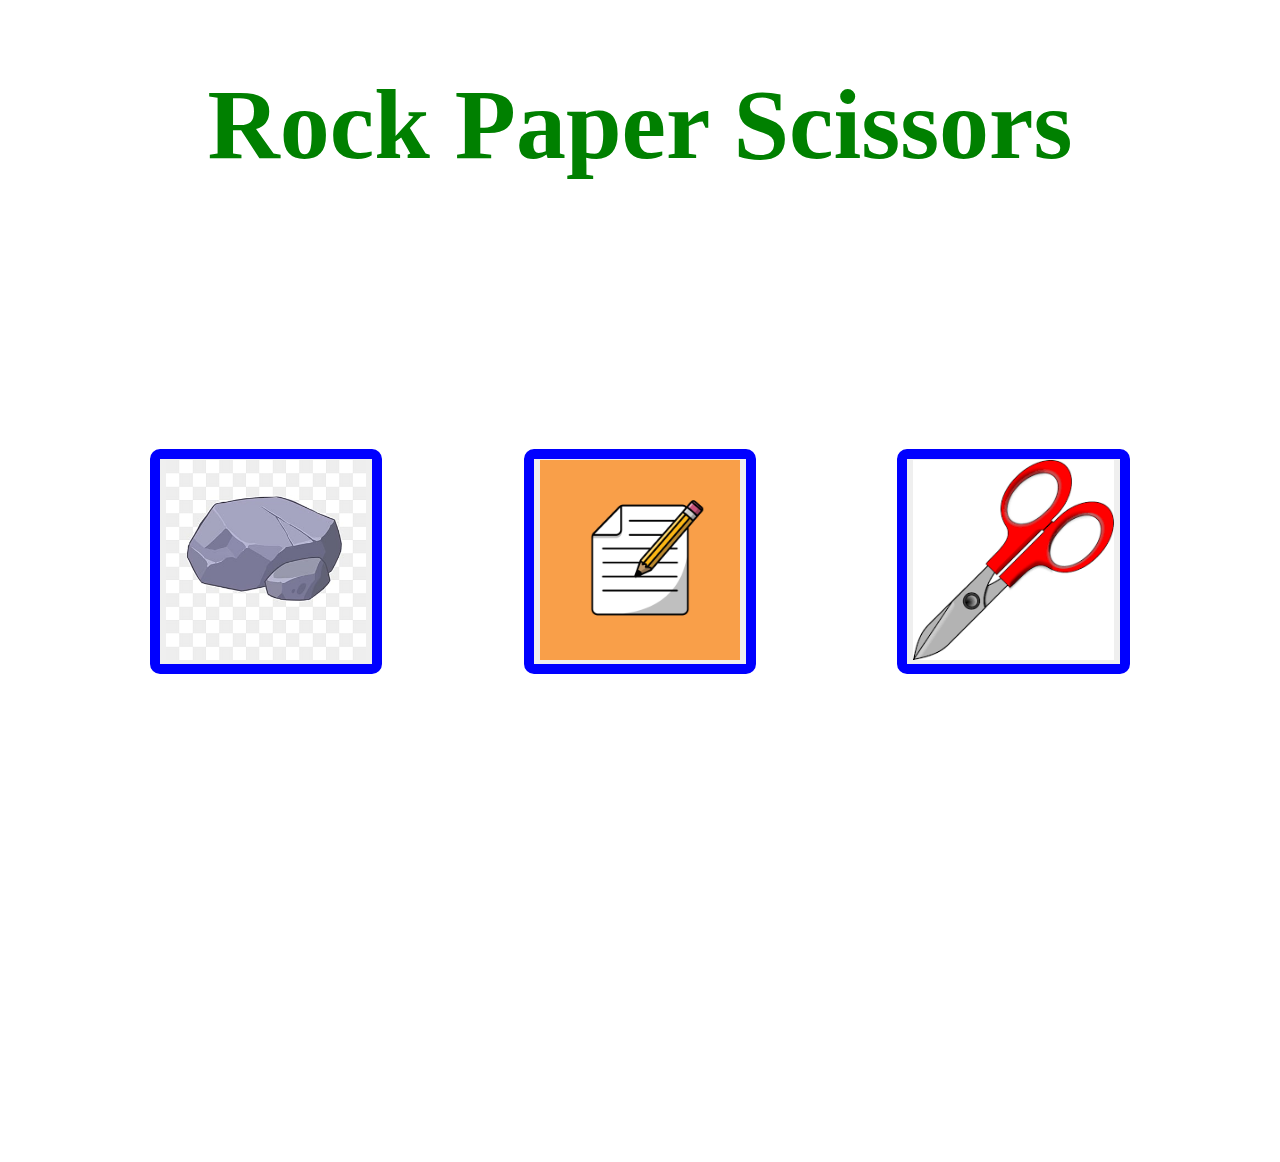
<file: index.html>
<!DOCTYPE html>
<html lang="en">
  <head>
    <meta charset="UTF-8" />
    <meta name="viewport" content="width=device-width, initial-scale=1.0" />
    <link rel="stylesheet" href="./styles.css" />
    <title>Rock Paper Scissors</title>
  </head>
  <body>
    <h1>Rock Paper Scissors</h1>

    <div class="btns-container">
      <div>
        <button class="rock-btn" value="rock">
          <img src="./images/rock.jpg" alt="" class="rock-img" />
        </button>
      </div>

      <div>
        <button class="paper-btn" value="paper">
          <img src="./images/paper.jpg" alt="" class="paper-img" />
        </button>
      </div>

      <div>
        <button class="scissors-btn" value="scissors">
          <img src="./images/scissors.png" alt="" class="scissors-img" />
        </button>
      </div>
    </div>

    <div class="scores-container">
      <p class="pScore"></p>

      <p class="cScore"></p>
    </div>

    <div class="result-container"></div>
    <script src="./rps.js"></script>
  </body>
</html>
</file>
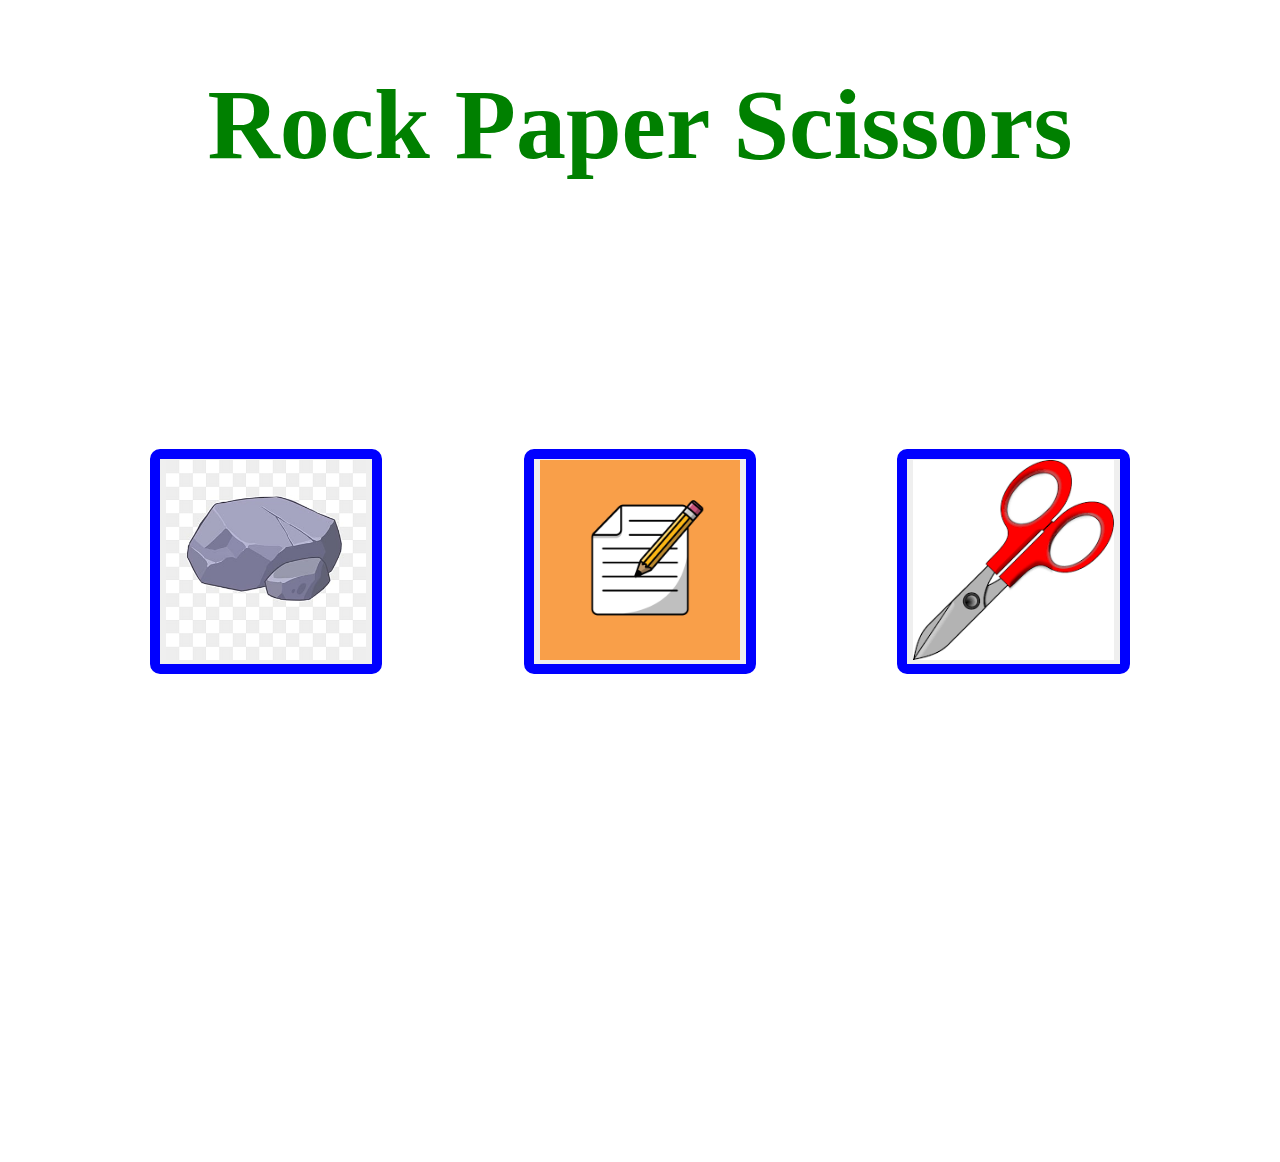
<file: src/index.html>
<!DOCTYPE html>
<html lang="en">
  <head>
    <meta charset="UTF-8" />
    <meta name="viewport" content="width=device-width, initial-scale=1.0" />
    <link rel="stylesheet" href="./styles.css" />
    <title>Rock Paper Scissors</title>
  </head>
  <body>
    <h1>Rock Paper Scissors</h1>

    <div class="btns-container">
      <div>
        <button class="rock-btn" value="rock">
          <img src="../images/rock.jpg" alt="" class="rock-img" />
        </button>
      </div>

      <div>
        <button class="paper-btn" value="paper">
          <img src="../images/paper.jpg" alt="" class="paper-img" />
        </button>
      </div>

      <div>
        <button class="scissors-btn" value="scissors">
          <img src="../images/scissors.png" alt="" class="scissors-img" />
        </button>
      </div>
    </div>

    <div class="scores-container">
      <p class="pScore"></p>

      <p class="cScore"></p>
    </div>

    <div class="result-container"></div>
    <script src="./rps.js"></script>
  </body>
</html>
</file>
<file: styles.css>
h1 {
  text-align: center;
  font-size: 100px;
  font-weight: bold;
  color: green;
}

.btns-container {
  display: flex;
  justify-content: space-evenly;
  align-items: center;
  /* padding-bottom: 500px; */
  padding-top: 200px;
}

button {
  border-radius: 10px;
  border: 10px solid blue;
  cursor: pointer;
}

.paper-img,
.rock-img,
.scissors-img {
  height: 200px;
}

.scores-container {
  display: flex;
  justify-content: space-between;
}

.pScore {
  font-size: 90px;
  font-weight: bold;
  padding-top: 100px;
  padding-left: 200px;
}

.cScore {
  font-size: 90px;
  font-weight: bold;
  padding-right: 550px;
  padding-top: 150px;
}

.result-container {
  text-align: center;
  font-size: 150px;
  padding-top: 150px;
}
</file>
<file: src/styles.css>
h1 {
  text-align: center;
  font-size: 100px;
  font-weight: bold;
  color: green;
}

.btns-container {
  display: flex;
  justify-content: space-evenly;
  align-items: center;
  /* padding-bottom: 500px; */
  padding-top: 200px;
}

button {
  border-radius: 10px;
  border: 10px solid blue;
  cursor: pointer;
}

.paper-img,
.rock-img,
.scissors-img {
  height: 200px;
}

.scores-container {
  display: flex;
  justify-content: space-between;
}

.pScore {
  font-size: 90px;
  font-weight: bold;
  padding-top: 100px;
  padding-left: 200px;
}

.cScore {
  font-size: 90px;
  font-weight: bold;
  padding-right: 550px;
  padding-top: 150px;
}

.result-container {
  text-align: center;
  font-size: 150px;
  padding-top: 150px;
}
</file>
